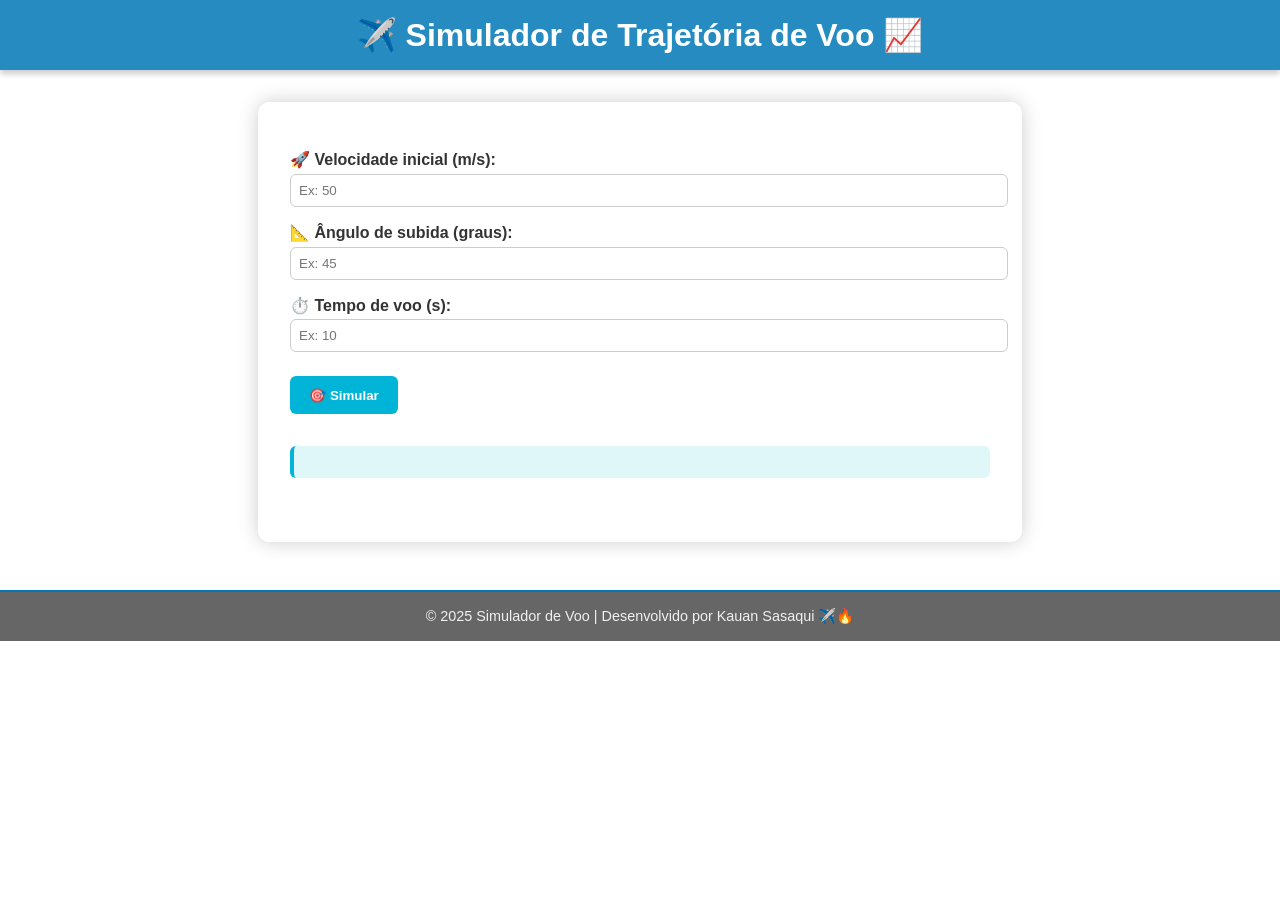
<file: index.html>
<!DOCTYPE html>
<html lang="pt-BR">
<head>
  <meta charset="UTF-8" />
  <meta name="viewport" content="width=device-width, initial-scale=1.0" />
  <title>✈️ Simulador de Voo</title>
  <link rel="stylesheet" href="style.css" />
  <script src="https://cdn.plot.ly/plotly-latest.min.js"></script>
  <script src="script.js" defer></script>
</head>
<body>
  <header>
    <h1>✈️ Simulador de Trajetória de Voo 📈</h1>
  </header>

  <main>
    <label for="velocidade">🚀 Velocidade inicial (m/s):</label>
    <input type="number" id="velocidade" placeholder="Ex: 50" />

    <label for="angulo">📐 Ângulo de subida (graus):</label>
    <input type="number" id="angulo" placeholder="Ex: 45" />

    <label for="tempo">⏱️ Tempo de voo (s):</label>
    <input type="number" id="tempo" placeholder="Ex: 10" />

    <button onclick="simularVoo()">🎯 Simular</button>

    <div id="output"></div>
    <div id="grafico"></div>
  </main>

  <footer>
    &copy; 2025 Simulador de Voo | Desenvolvido por Kauan Sasaqui ✈️🔥
  </footer>
</body>
</html>
</file>
<file: style.css>
body {
    font-family: 'Segoe UI', Tahoma, Geneva, Verdana, sans-serif;
    margin: 0;
    padding: 0;
    background-image: url('https://images.unsplash.com/photo-1556388158-158ea5ccacbd');
    background-size: cover;
    background-position: center;
    background-attachment: fixed;
    color: #333;
  }
  
  header {
    background-color: rgba(0, 119, 182, 0.85);
    color: white;
    padding: 1rem 2rem;
    text-align: center;
    box-shadow: 0 4px 6px rgba(0, 0, 0, 0.2);
  }
  
  h1 {
    margin: 0;
    font-size: 2rem;
  }
  
  main {
    max-width: 700px;
    margin: 2rem auto;
    background-color: rgba(255, 255, 255, 0.95);
    border-radius: 12px;
    box-shadow: 0 0 20px rgba(0, 0, 0, 0.2);
    padding: 2rem;
  }
  
  label {
    display: block;
    margin-top: 1rem;
    font-weight: 600;
  }
  
  input[type="number"] {
    width: 100%;
    padding: 0.5rem;
    margin-top: 0.3rem;
    border: 1px solid #ccc;
    border-radius: 6px;
  }
  
  button {
    margin-top: 1.5rem;
    padding: 0.7rem 1.2rem;
    background-color: #00b4d8;
    color: white;
    font-weight: bold;
    border: none;
    border-radius: 6px;
    cursor: pointer;
    transition: background-color 0.3s ease;
  }
  
  button:hover {
    background-color: #0096c7;
  }
  
  #output {
    margin-top: 2rem;
    padding: 1rem;
    background-color: #e0f7fa;
    border-left: 4px solid #00b4d8;
    border-radius: 6px;
    font-size: 1.1rem;
  }
  
  #grafico {
    margin-top: 2rem;
  }
  
  footer {
    text-align: center;
    margin: 3rem 0 1rem;
    color: #f0f0f0;
    font-size: 0.9rem;
    background-color: rgba(0, 0, 0, 0.6);
    padding: 1rem;
    border-top: 2px solid #0077b6;
  }
</file>
